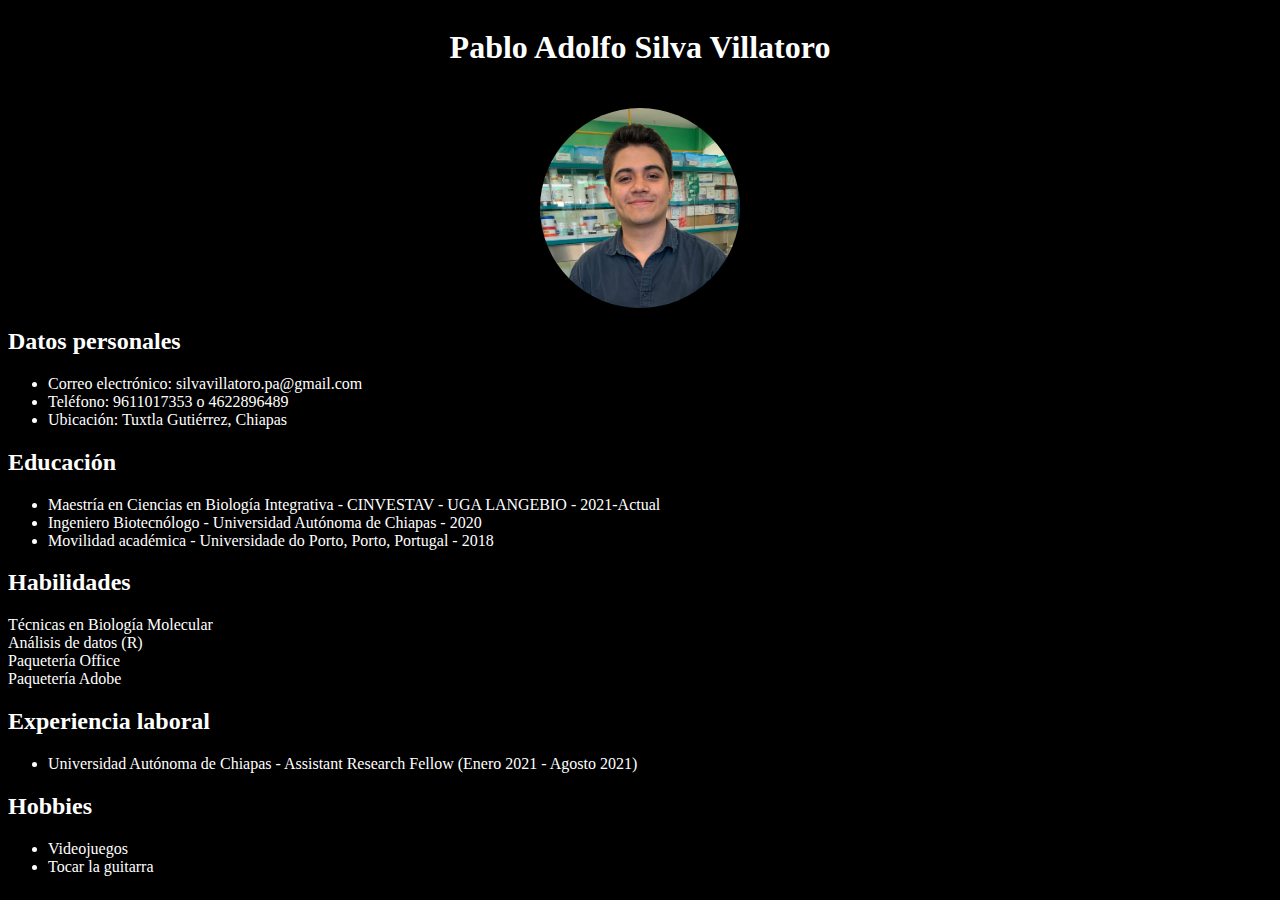
<file: CV/CV.html>
<!DOCTYPE html>
<html lang="es">
<head>
    <title>Mi CV</title>
    <meta charset="UTF-8">
    <link rel="stylesheet" type="text/css" href="CV.css">
</head>
<body>
<header>
    <h1>Pablo Adolfo Silva Villatoro</h1>
    <img src="Foto%20CV.jpg" alt="Foto de perfil" class="image-profile">
</header>

<section>
    <h2>Datos personales</h2>
    <ul>
        <li>Correo electrónico: silvavillatoro.pa@gmail.com</li>
        <li>Teléfono: 9611017353 o 4622896489</li>
        <li>Ubicación: Tuxtla Gutiérrez, Chiapas</li>
    </ul>

    <h2>Educación</h2>
    <ul>
        <li>Maestría en Ciencias en Biología Integrativa - CINVESTAV - UGA LANGEBIO - 2021-Actual</li>
        <li>Ingeniero Biotecnólogo - Universidad Autónoma de Chiapas -  2020</li>
        <li>Movilidad académica - Universidade do Porto, Porto, Portugal - 2018</li>
    </ul>

    <h2>Habilidades</h2>
    <ul class="skills">
        <li>Técnicas en Biología Molecular</li>
        <li>Análisis de datos (R)</li>
        <li>Paquetería Office</li>
        <li> Paquetería Adobe</li>
    </ul>

    <h2>Experiencia laboral</h2>
    <ul>
        <li>Universidad Autónoma de Chiapas - Assistant Research Fellow (Enero 2021 - Agosto 2021)</li>
    </ul>

    <h2>Hobbies</h2>
    <ul>
        <li>Videojuegos</li>
        <li>Tocar la guitarra</li>
    </ul>
</section>
</body>
</html>
</file>
<file: CV/CV.css>
header {
    display: flex;
    flex-direction: column;
    align-items: center;
}

.image-profile {
    border-radius: 50%;
    height: 200px;
    width: 200px;
    object-fit: cover;
    margin-top: 20px;
}

.skills {
    list-style-type: none;
    padding-left: 0;
}
body {
    background-color: black;
    color: white; /* Agrega esta línea para cambiar el color de texto a blanco */
}

.container {
    display: flex;
    flex-direction: column;
    align-items: center;
    justify-content: center;
    height: 100vh;
    text-align: center;
}
</file>
